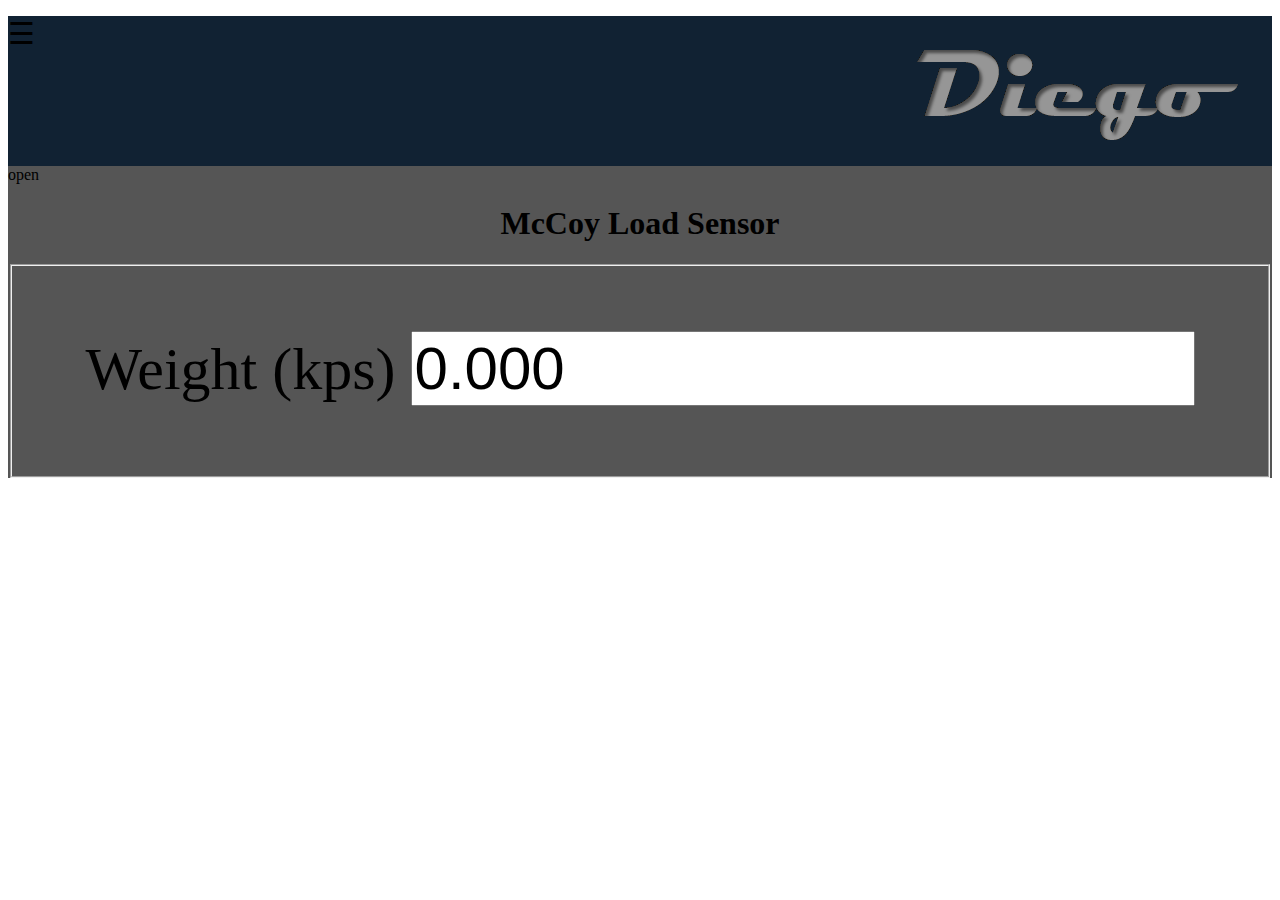
<file: Index.html>
<!DOCTYPE html>

<html lang="en">
<head>
	<meta charset="UTF-8" />
	<title>Index.html</title>
	<link href="Diego_Layout.css" rel="stylesheet" type="text/css">
</head>

	<body>
	
	
		<div id="container">
			<header>
				<p>
				<span align ="left" style="font-size:30px;curser:pointer" onclick="openNav()">&#9776;</span>
				<!-- Use any element to open the sidenav -->
				<img class="logo" align="right" style='display:block; width:70x; height:30; id='base64image' src="Diego Logo.png"/>
				</p>
			</header>

			<main>
			
							<!-- Add all page content inside this div if you want the side nav to push page content to the right (not used if you only want the sidenav to sit on top of the page -->
			<div id="main">
				<div id="mySidenav" class="sidenav">
					<a href="javascript:void(0)" class="closebtn" onclick="closeNav()">&times;</a>
					<li><a href="Config_Diego.html">Configure</a></li>
					<li><a href="Control_Diego.html">Control</a></li>
					<li><a href="Calibration_Diego.html">Calibrate</a></li>
					<li><a href="Status_Diego.html">About</a></li>
				</div>
				
				<!-- Use any element to open the sidenav -->
				<span onclick="openNav()">open</span>


				<p>
					<h1 align="Center">McCoy Load Sensor</h1>
					<form>
						<fieldset>  
							<p align="center" style="font-size:60px;">
								<label style="font-size:60px;">Weight (kps)</label>
								<input style="font-size:60px;"  type="text" id="myText" value="0.000" readonly="read only" />	
						</fieldset>
					</form>
				</p>
			</main>
		</div>
		
		<script>
function openNav() {
    document.getElementById("mySidenav").style.width = "250px";
    document.getElementById("main").style.marginLeft = "250px";
    document.body.style.backgroundColor = "rgba(0,0,0,0.4)";
}

function closeNav() {
    document.getElementById("mySidenav").style.width = "0";
    document.getElementById("main").style.marginLeft= "0";
    document.body.style.backgroundColor = "white";
}
</script>
		
	</body>
</html>
</file>
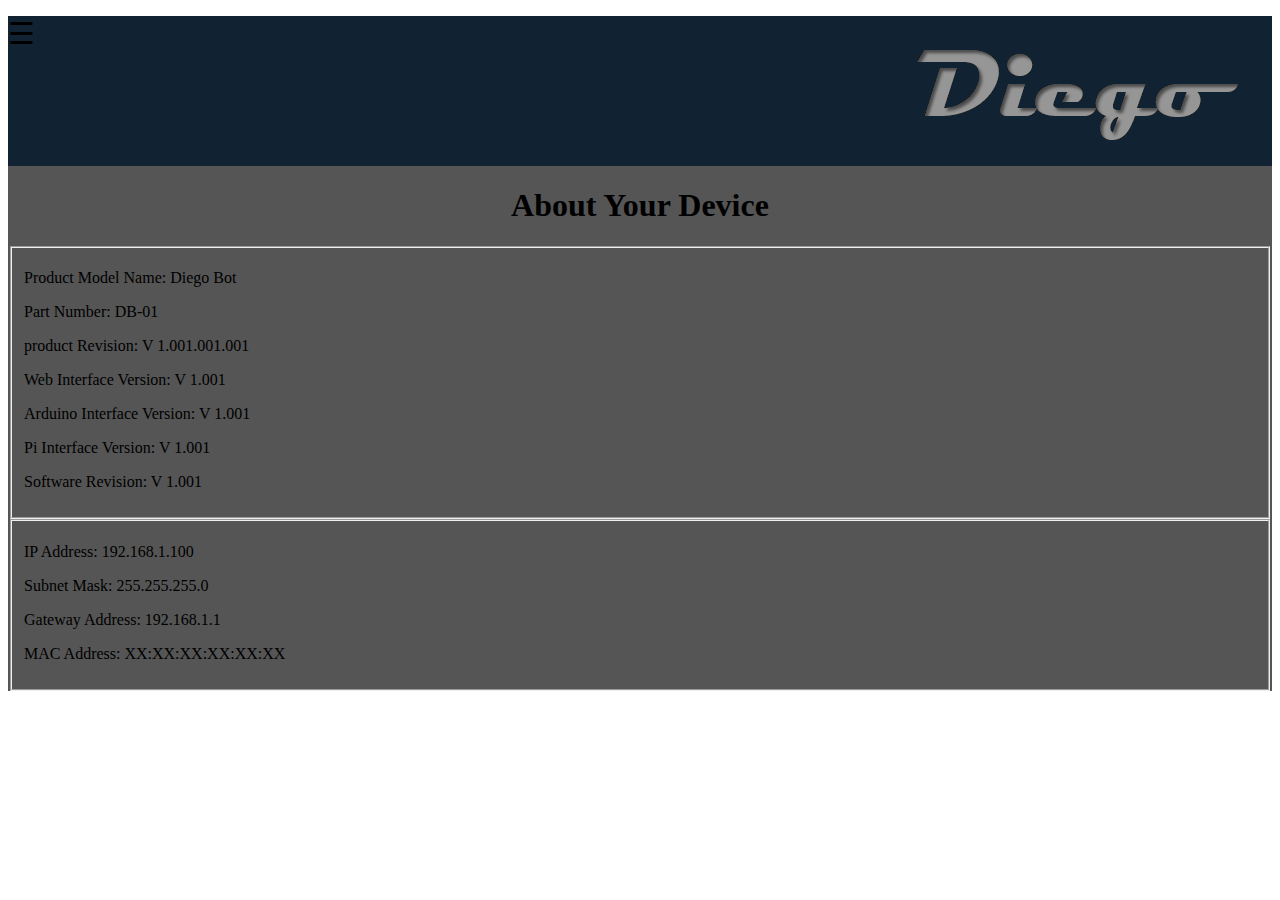
<file: About_Diego.html>
<!DOCTYPE html>

<html>

<head>
	<meta charset="UTF-8" />
	<title>About.html</title>
	<link href="Diego_Layout.css" rel="stylesheet" type="text/css">
</head>

<body>
	<div id="container">
		<header>
				
				<p>
					<span align ="left" style="font-size:30px;curser:pointer" onclick="openNav()">&#9776;</span>	
					<!-- Use any element to open the sidenav -->
					<img class="logo" align="right" style='display:block; width:70x; height:30; id='base64image' src="Diego Logo.png"/>
				</p>

			</header>

			<main>
			
										<!-- Add all page content inside this div if you want the side nav to push page content to the right (not used if you only want the sidenav to sit on top of the page -->
				<div id="main">
					<div id="mySidenav" class="sidenav">
					<a href="javascript:void(0)" class="closebtn" onclick="closeNav()">&times;</a>
					<a href="Index.html">Status</a>
					<a href="Config_Diego.html">Configure</a>
					<a href="Control_Diego.html">Control</a>
					<a href="Calibrate_Diego.html">Calibrate</a>
				</div>
				
				<!-- Use any element to open the sidenav 
				<span onclick="openNav()">open</span>-->
			
				<p>
					<h1 align="Center">About Your Device</h1>
					<form>
						<fieldset>  
						    <p>	<label>Product Model Name:  		Diego Bot</label>	<!-- <input type="text" id="myText" value="0.000" readonly="read only" /> </p> -->
							<p>	<label>Part Number: 				DB-01</label>	<!-- <input type="text" id="myText" value="0.000" readonly="read only" /> </p>-->
							<p>	<label>product Revision:  			V 1.001.001.001</label>	<!--<input type="text" id="myText" value="0.000" readonly="read only" /> </p> -->
							<p>	<label>Web Interface Version:  		V 1.001</label>
							<p>	<label>Arduino Interface Version:  	V 1.001</label>
							<p>	<label>Pi Interface Version:  		V 1.001</label>
							<p>	<label>Software Revision: 			V 1.001</label>	<!-- <input type="text" id="myText" value="0.000" readonly="read only" /> </p> -->
						</fieldset>
						<fieldset>
							<p>	<label>IP Address:  		192.168.1.100</label>	<!--<input type="text" id="myText" value="0.000" readonly="read only" /> </p> -->
							<p>	<label>Subnet Mask: 		255.255.255.0</label>	<!--<input type="text" id="myText" value="0.000" readonly="read only" /> </p>-->
							<p>	<label>Gateway Address: 	192.168.1.1</label>		<!--<input type="text" id="myText" value="0.000" readonly="read only" /> </p>-->
							<p>	<label>MAC Address:			XX:XX:XX:XX:XX:XX</label>	<!--<input type="text" id="myText" value="0.000" readonly="read only" /> </p>-->
							<p></p>
						</fieldset>
					</form>
				</p>
			</main>
		</div>
		
<script>
function openNav() {
    document.getElementById("mySidenav").style.width = "250px";
    document.getElementById("main").style.marginLeft = "250px";
    document.body.style.backgroundColor = "rgba(0,0,0,0.4)";
}

function closeNav() {
    document.getElementById("mySidenav").style.width = "0";
    document.getElementById("main").style.marginLeft= "0";
    document.body.style.backgroundColor = "white";
}
</script>
</body>
</html>
</file>
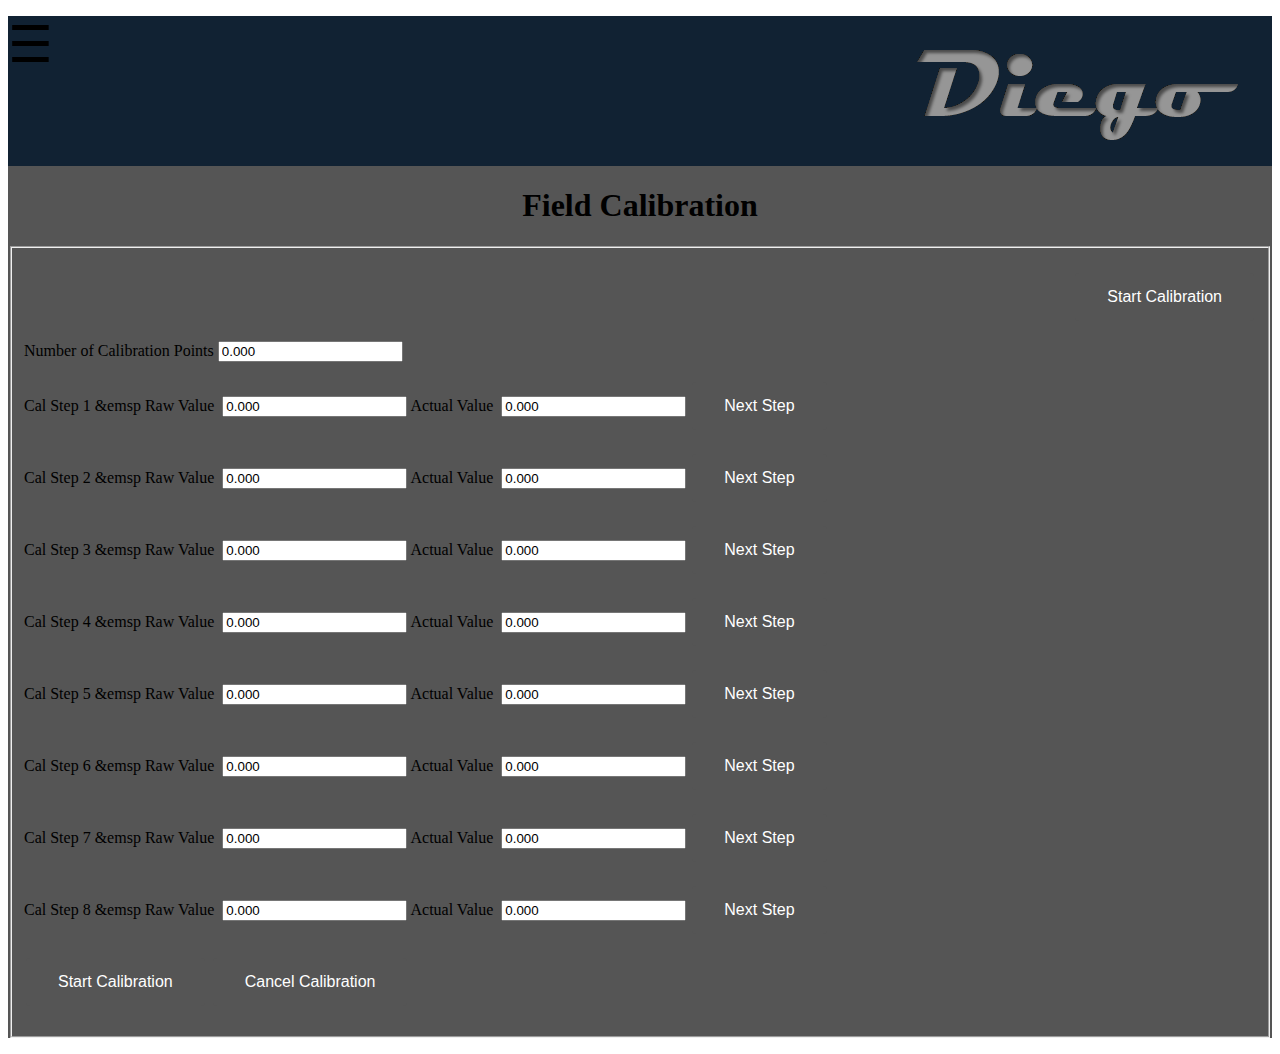
<file: Calibrate_Diego.html>
<!DOCTYPE html>

<html>

<head>
	<meta charset="UTF-8" />
	<title>Calibration_Diego.html</title>
	<link href="Diego_Layout.css" rel="stylesheet" type="text/css">
	<meta name="viewport" content="width=device-width, initial-scale=1">
</head>

<body>

 <body>
		
	<div id="container">
			<header>
				<p>
					<span align ="left" style="font-size:50px;curser:pointer" onclick="openNav()">&#9776;</span>
					<!-- Use any element to open the sidenav -->
					<img class="logo"  style="float: right; 'display:block; width:70x; height:30; id='base64image'" src="Diego Logo.png"/>
				</p>
			</header>
			
			<main>
				<!-- Add all page content inside this div if you want the side nav to push page content to the right (not used if you only want the sidenav to sit on top of the page -->
				<div id="main">
					<div id="mySidenav" class="sidenav">
					<a href="javascript:void(0)" class="closebtn" onclick="closeNav()">&times;</a>
					<li><a href="Index.html">Status</a></li>
					<li><a href="Config_Diego.html">Configure</a></li>
					<li><a href="Control_Diego.html">Control</a></li>
					<li><a href="Calibration_Diego.html">About</a></li>
				</div>
				
				<!-- Use any element to open the sidenav -->
				<!--<span onclick="openNav()">open</span>-->
				<p>
					<h1 align="Center">Field Calibration</h1>
					<form>
						<fieldset>  
							<p>
								<p align="right"><input type="button"  class="button" value="Start Calibration"></p>
								
								<p><label>Number of Calibration Points</label>	<input type="text" id="myText" value="0.000" readonly="read only" /></p>
								
								<p><label>Cal Step 1  </label> &emsp 
								<label>Raw Value &nbsp</label><input type="text" id="myText" value="0.000" readonly="read only" /> 	
								<label>Actual Value &nbsp</label><input type="text" id="myText" value="0.000" readonly="read only" />
								<input type="button"  class="button" value="Next Step"></p>
								
								<p><label>Cal Step 2  </label> &emsp 
								<label>Raw Value &nbsp</label><input type="text" id="myText" value="0.000" readonly="read only" /> 	
								<label>Actual Value &nbsp</label><input type="text" id="myText" value="0.000" readonly="read only" />
								<input type="button"  class="button" value="Next Step"></p>

								<p><label>Cal Step 3  </label> &emsp 
								<label>Raw Value &nbsp</label><input type="text" id="myText" value="0.000" readonly="read only" /> 	
								<label>Actual Value &nbsp</label><input type="text" id="myText" value="0.000" readonly="read only" />
								<input type="button"  class="button" value="Next Step"></p>

								<p><label>Cal Step 4  </label> &emsp 
								<label>Raw Value &nbsp</label><input type="text" id="myText" value="0.000" readonly="read only" /> 	
								<label>Actual Value &nbsp</label><input type="text" id="myText" value="0.000" readonly="read only" />
								<input type="button"  class="button" value="Next Step"></p>

								<p><label>Cal Step 5  </label> &emsp 
								<label>Raw Value &nbsp</label><input type="text" id="myText" value="0.000" readonly="read only" /> 	
								<label>Actual Value &nbsp</label><input type="text" id="myText" value="0.000" readonly="read only" />
								<input type="button"  class="button" value="Next Step"></p>

								<p><label>Cal Step 6  </label> &emsp 
								<label>Raw Value &nbsp</label><input type="text" id="myText" value="0.000" readonly="read only" /> 	
								<label>Actual Value &nbsp</label><input type="text" id="myText" value="0.000" readonly="read only" />
								<input type="button"  class="button" value="Next Step"></p>

								<p><label>Cal Step 7  </label> &emsp 
								<label>Raw Value &nbsp</label><input type="text" id="myText" value="0.000" readonly="read only" /> 	
								<label>Actual Value &nbsp</label><input type="text" id="myText" value="0.000" readonly="read only" />
								<input type="button"  class="button" value="Next Step"></p>

								<p><label>Cal Step 8  </label> &emsp 
								<label>Raw Value &nbsp</label><input type="text" id="myText" value="0.000" readonly="read only" /> 	
								<label>Actual Value &nbsp</label><input type="text" id="myText" value="0.000" readonly="read only" />
								<input type="button"  class="button" value="Next Step"></p>
								
								<p>
								<input type="button" class="button" value="Start Calibration">
								<input type="button" class="button" value="Cancel Calibration">
								</p>
							</p>
						</fieldset>
					</form>
				</p>
			</main>
		</div>
	 
 <script>
function openNav() {
    document.getElementById("mySidenav").style.width = "250px";
    document.getElementById("main").style.marginLeft = "250px";
    document.body.style.backgroundColor = "rgba(0,0,0,0.4)";
}

function closeNav() {
    document.getElementById("mySidenav").style.width = "0";
    document.getElementById("main").style.marginLeft= "0";
    document.body.style.backgroundColor = "white";
}
</script>
</body>

</html>
</file>
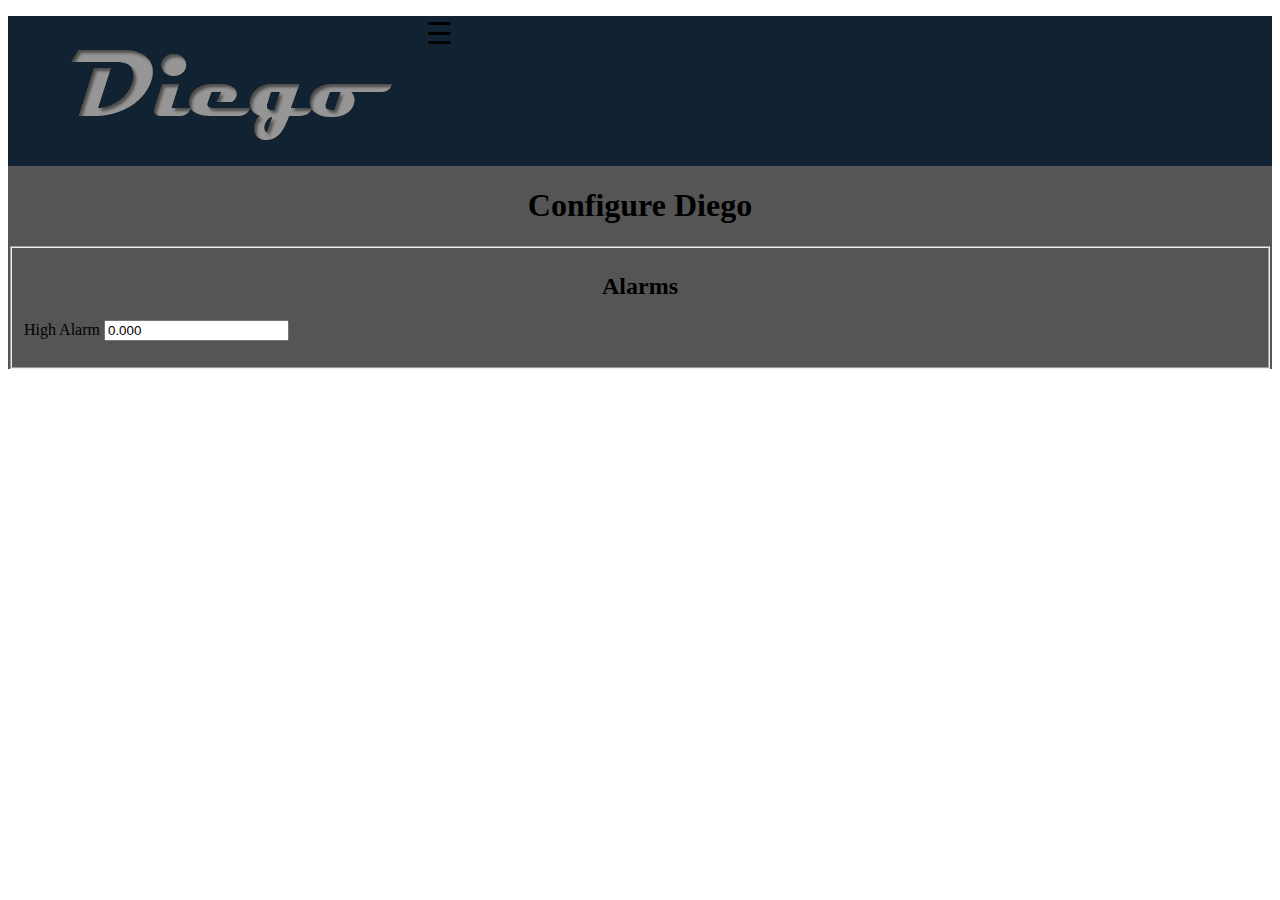
<file: Config_Diego.html>
<!DOCTYPE html>

<html>

<head>
 <head>
	<meta charset="UTF-8" />
	<title>Device_Config.html</title>
	<link href="Diego_Layout.css" rel="stylesheet" type="text/css">
</head>

</head>

<body>

		<div id="container">
			<header>
				<p>
				<span align ="left" style="font-size:30px;curser:pointer" onclick="openNav()">&#9776;</span>
				<img class="logo" align="left" style='display:block; width:240x; height:85; id='base64image' src="Diego Logo.png"/>
				</p>
			</header>

			<main>
				
				<div id="main">
					<div id="mySidenav" class="sidenav">
					<a href="javascript:void(0)" class="closebtn" onclick="closeNav()">&times;</a>
					<li><a href="Index.html">Home</a></li>
					<li><a href="Calibrate_Diego.html">Calibration</a></li>
					<li><a href="About_Diego.html">About</a></li>
				</div>
			
				<p>
					<h1 align="Center">Configure Diego</h1>
					<form>
						<fieldset>  
							<p>			
								<h2 align="Center">Alarms</h2>
								<p><label>High Alarm</label>	<input type="text" id="myText" value="0.000" readonly="read only" /></p>
							</p>
						</fieldset>
					</form>
				</p>
			</main>
		</div>
		
<script>
function openNav() {
    document.getElementById("mySidenav").style.width = "250px";
    document.getElementById("main").style.marginLeft = "250px";
    document.body.style.backgroundColor = "rgba(0,0,0,0.4)";
}

function closeNav() {
    document.getElementById("mySidenav").style.width = "0";
    document.getElementById("main").style.marginLeft= "0";
    document.body.style.backgroundColor = "white";
}
</script>
</body>
</html>
</file>
<file: Diego_Layout.css>
@charset="UTF-8";
 /* CSS Document*/
 
ul {
    list-style-type: none;
    margin: 0;
    padding: 0;
    overflow: hidden;
    background-color: #e79419;
}

li {
    float: left;
}

li a {
    display: block;
    color: white;
    text-align: center;
    padding: 14px 16px;
    text-decoration: none;
}

li a:hover {
    background-color: #555;
}

/* The side navigation menu */
.sidenav {
    height: 100%; /* 100% Full-height */
    width: 0; /* 0 width - change this with JavaScript */
    position: fixed; /* Stay in place */
    z-index: 1; /* Stay on top */
    top: 0; /* Stay at the top */
    left: 0;
    background-color: #111; /* Black*/
    overflow-x: hidden; /* Disable horizontal scroll */
    padding-top: 60px; /* Place content 60px from the top */
    transition: 0.5s; /* 0.5 second transition effect to slide in the sidenav */
}

/* The navigation menu links */
.sidenav a {
    padding: 8px 8px 8px 32px;
    text-decoration: none;
    font-size: 25px;
    color: #818181;
    display: block;
    transition: 0.3s;
}

/* When you mouse over the navigation links, change their color */
.sidenav a:hover {
    color: #f1f1f1;
}

/* Position and style the close button (top right corner) */
.sidenav .closebtn {
    position: absolute;
    top: 0;
    right: 25px;
    font-size: 36px;
    margin-left: 50px;
}
/*
.column {
    float: left;
}

/* Left and right column */
/*.column.side {
    width: 25%;
}

/*#main {
    transition: margin-left .5s;
    padding: 20px;
}
*/
/* On smaller screens, where height is less than 450px, change the style of the sidenav (less padding and a smaller font size) */
@media screen and (max-height: 450px) {
    .sidenav {padding-top: 15px;}
    .sidenav a {font-size: 18px;}
}

.button {
    background-color: #555;
    border: none;
    color: white;
    padding: 15px 32px;
    text-align: center;
    text-decoration: none;
    display: inline-block;
	border-radius: 4px;
    font-size: 16px;
    margin: 4px 2px;
    cursor: pointer;
	-webkit-transition-duration: 0.4s; /* Safari */
    transition-duration: 0.4s;
	
	/*
	<button>Default Button</button>
									<a href="#" class="button">Link Button</a>
									<button class="button">Button</button>
									<input type="button" class="button" value="Input Button">
			*/

}
 
 .button:hover {
    background-color: #e79419; /* Green */
    color: white;
}
 
/*body
{
	 background-color:#FFF;
}
*/


#container
{
	
	background-color:#555;
	min-hieght: 100px;
	/*width: 600px;*/
	margin: auto;
	boarder-style: solid
}



header
{
	background-color:#123;
	min-height: 150px
}

main
{
   	min-height: 200px
	margin-bottom: 100px;
}

/* The Modal (background) */
.modal {
    display: none; /* Hidden by default */
    position: fixed; /* Stay in place */
    z-index: 1; /* Sit on top */
    left: 0;
    top: 0;
    width: 100%; /* Full width */
    height: 100%; /* Full height */
    overflow: auto; /* Enable scroll if needed */
    background-color: rgb(0,0,0); /* Fallback color */
    background-color: rgba(0,0,0,0.4); /* Black w/ opacity */
    padding-top: 60px;
}

/* Modal Content/Box */
.modal-content {
    background-color: #fefefe;
    margin: 5px auto; /* 15% from the top and centered */
    border: 1px solid #888;
    width: 80%; /* Could be more or less, depending on screen size */
}

/* The Close Button */
 .close {
    /* Position it in the top right corner outside of the modal */
    position: absolute;
    right: 25px;
    top: 0; 
    color: #000;
    font-size: 35px;
    font-weight: bold;
}

/* Close button on hover */
.close:hover,
.close:focus {
    color: red;
    cursor: pointer;
}

/* Add Zoom Animation */
.animate {
    -webkit-animation: animatezoom 0.6s;
    animation: animatezoom 0.6s
}

@-webkit-keyframes animatezoom {
    from {-webkit-transform: scale(0)} 
    to {-webkit-transform: scale(1)}
}

@keyframes animatezoom {
    from {transform: scale(0)} 
    to {transform: scale(1)}
}
</file>
